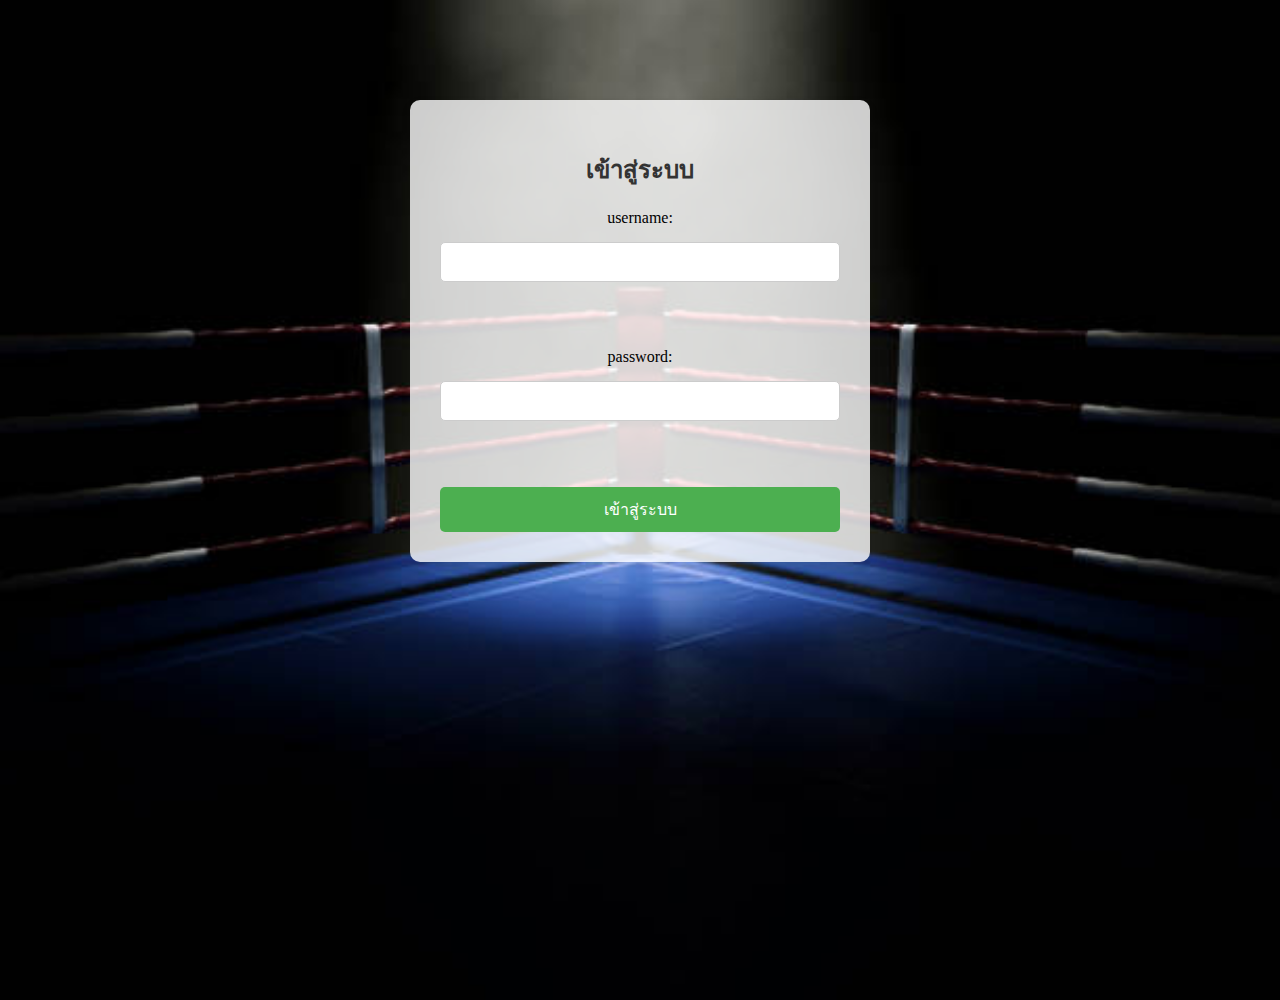
<file: index.html>
<!DOCTYPE html>
<html lang="th">
<head>
    <meta charset="UTF-8">
    <meta name="viewport" content="width=device-width, initial-scale=1.0">
    <title>หน้า Login</title>
    <link rel="stylesheet" href="style.css">
</head>
<body>
    <div class="login-container">
        <h2>เข้าสู่ระบบ</h2>
        <form id="loginForm">
            <label for="username">username:</label>
            <input type="text" id="username" name="username" required><br><br>

            <label for="password">password:</label>
            <input type="password" id="password" name="password" required><br><br>

            <button type="submit">เข้าสู่ระบบ</button>
        </form>
        <p id="error-message" style="color:red; display:none;">ชื่อผู้ใช้หรือรหัสผ่านไม่ถูกต้อง</p>
    </div>

    <script src="login.js"></script>
</body>
</html>
</file>
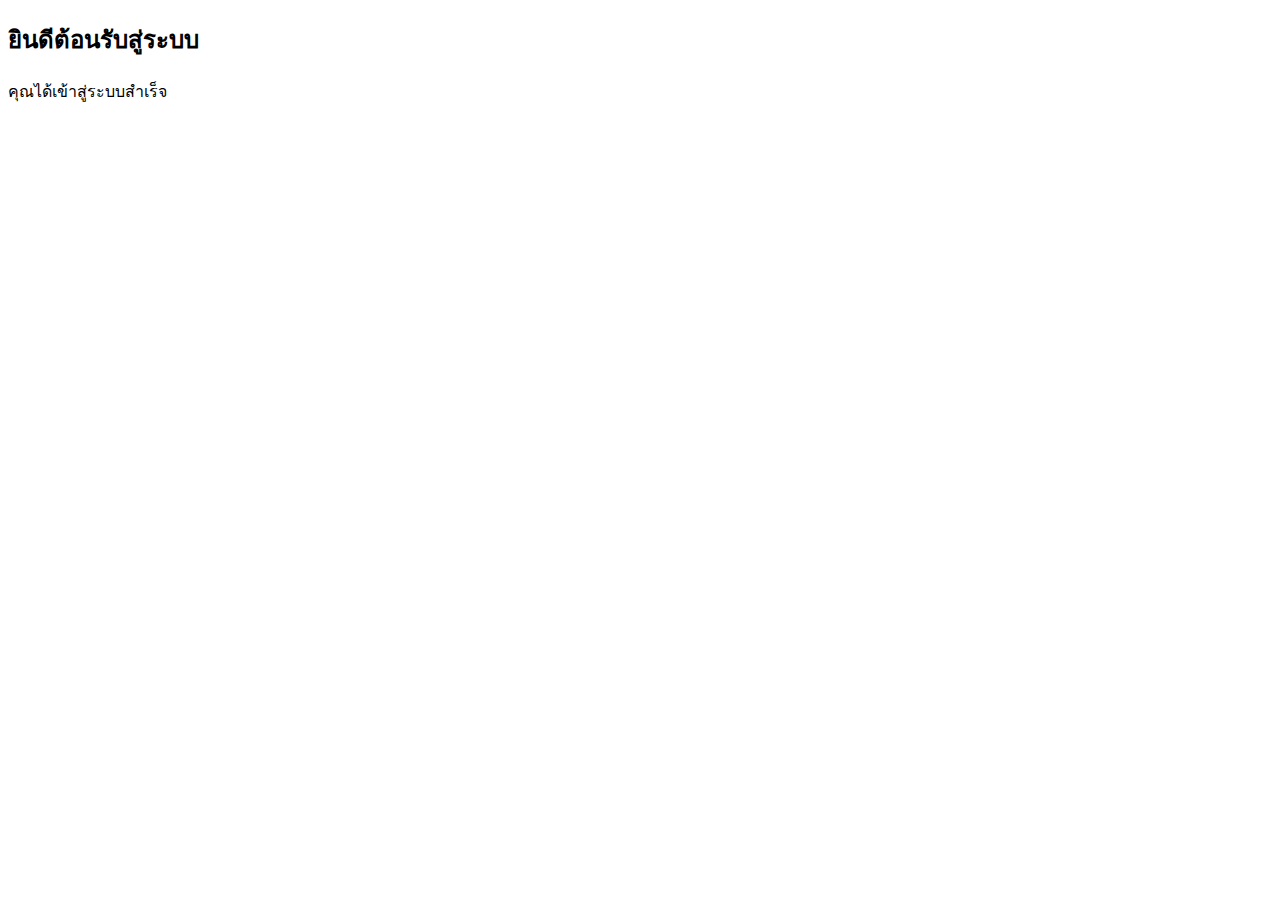
<file: dashboard/index.html>
<!DOCTYPE html>
<html lang="th">
<head>
    <meta charset="UTF-8">
    <meta name="viewport" content="width=device-width, initial-scale=1.0">
    <title>หน้า Dashboard</title>
</head>
<body>
    <h2>ยินดีต้อนรับสู่ระบบ</h2>
    <p>คุณได้เข้าสู่ระบบสำเร็จ</p>
</body>
</html>
</file>
<file: style.css>
/* เพิ่มภาพพื้นหลัง */
body {
    margin: 0;
    padding: 0;
    height: 100vh;
    background-image: url('asset/images/221.jpg'); 
    background-size: cover; 
    background-position: center center; 
    background-repeat: no-repeat; 
}

/* สไตล์สำหรับ login-container */
.login-container {
    background-color: rgba(255, 255, 255, 0.8); /* ให้พื้นหลังของ container เป็นโปร่งใส */
    border-radius: 10px;
    padding: 30px;
    max-width: 400px;
    margin: 100px auto;
    text-align: center;
    box-shadow: 0px 4px 10px rgba(0, 0, 0, 0.1);
}

h2 {
    font-family: Arial, sans-serif;
    color: #333;
}

form {
    display: flex;
    flex-direction: column;
    gap: 15px;
}

input[type="text"],
input[type="password"] {
    padding: 10px;
    font-size: 16px;
    border: 1px solid #ccc;
    border-radius: 5px;
}

button {
    padding: 10px;
    font-size: 16px;
    color: white;
    background-color: #4CAF50;
    border: none;
    border-radius: 5px;
    cursor: pointer;
}

button:hover {
    background-color: #45a049;
}
</file>
